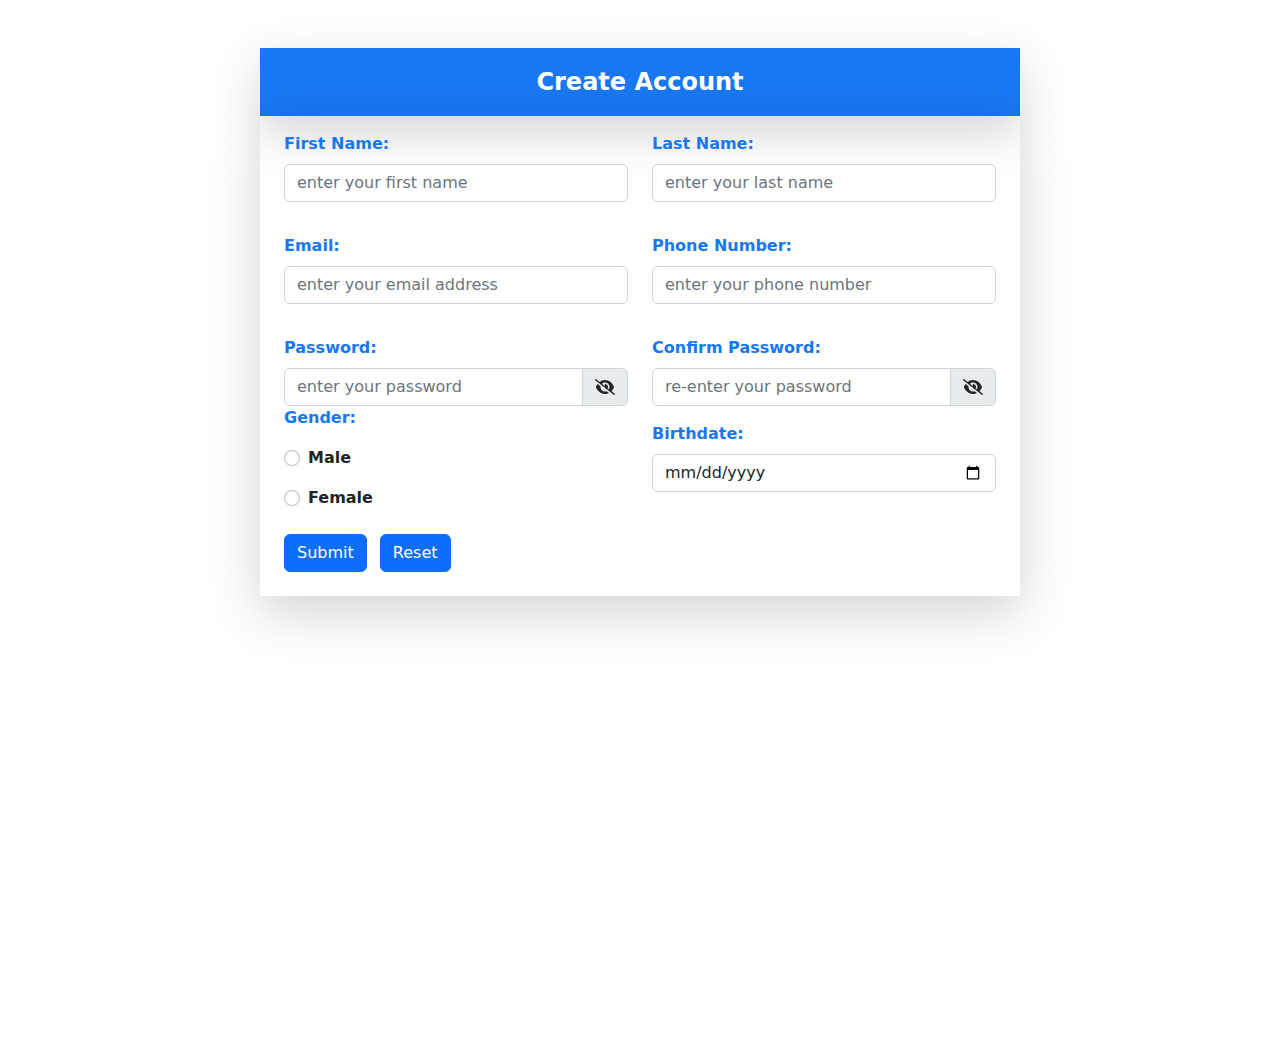
<file: index.html>
<!DOCTYPE html>
<html lang="en">
  <head>
    <meta charset="UTF-8" />
    <meta http-equiv="X-UA-Compatible" content="IE=edge" />
    <meta name="viewport" content="width=device-width, initial-scale=1.0" />
    <!--bootstrap css file-->
    <link rel="stylesheet" href="css/bootstrap.css" />
    <!--font awesome css file-->
    <link rel="stylesheet" href="css/all.min.css" />
    <!--css main file-->
    <link rel="stylesheet" href="css/main.css" />
    <title>validation</title>
  </head>
  <body>
    <!--start form body-->
    <section class="container">
      <main class="row justify-content-center mt-5">
        <div
          class="col-md-8 text-center upper_row py-3 fw-bold text-capitalize fs-4 shadow-lg"
        >
          create account
        </div>
      </main>
      <main class="row justify-content-center">
        <div class="col-md-8">
          <form action="home.html" onsubmit="return validation()">
            <div class="row justify-content-center">
              <!--form left column-->
              <main class="row shadow-lg">
                <div class="col">
                  <!--start first name-->
                  <label
                    for=""
                    class="mt-3 mb-2 text-capitalize fname_label"
                    id="fname_label"
                    >first name:</label
                  >

                  <input
                    type="text"
                    placeholder="enter your first name"
                    class="form-control mb-3 fname_input"
                    title="your first name should have alphabet characters."
                    onfocusin="my_on_key(fname_label,'typing...')"
                    onfocusout="my_up_key(fname_label,'First Name')"
                  />
                  <!--end first name-->
                  <!--start email-->
                  <label
                    for=""
                    class="mt-3 mb-2 text-capitalize email_label"
                    id="email_label"
                    >email:</label
                  >

                  <input
                    type="text"
                    placeholder="enter your email address"
                    class="form-control mb-3 email_input"
                    title="your email must contain @ and ."
                    onfocusin="my_on_key(email_label,'typing...')"
                    onfocusout="my_up_key(email_label,'Email')"
                  />
                  <!--end email-->
                  <!--start password-->
                  <label
                    for=""
                    class="mt-3 mb-2 text-capitalize pass_label"
                    id="pass_label"
                    >password:</label
                  >

                  <div class="input-group flex-nowrap">
                    <input
                      type="password"
                      class="form-control pass_input"
                      placeholder="enter your password"
                      aria-label="Username"
                      aria-describedby="addon-wrapping"
                      title="your password must contain numbers and alphabet letters together"
                      onfocusin="my_on_key(pass_label,'typing...')"
                      onfocusout="my_up_key(pass_label,'Password')"
                    />
                    <span
                      class="input-group-text pointer_cur1"
                      id="addon-wrapping"
                      ><i class="fa-solid fa-eye-slash"></i
                    ></span>
                  </div>
                  <!--end password-->
                  <!--start gender-->
                  <label for="" class="text-capitalize gender_label"
                    >gender:</label
                  >

                  <div class="form-check mt-3 mb-2">
                    <input
                      class="form-check-input male_check"
                      type="radio"
                      name="flexRadioDefault"
                      id="flexRadioDefault1"
                    />
                    <label
                      class="form-check-label text-capitalize label_1 fw-semibold"
                      for="flexRadioDefault1"
                    >
                      male
                    </label>
                  </div>
                  <div class="form-check mt-3 mb-4">
                    <input
                      class="form-check-input female_check"
                      type="radio"
                      name="flexRadioDefault"
                      id="flexRadioDefault2"
                    />
                    <label
                      class="form-check-label text-capitalize label_2 fw-semibold"
                      for="flexRadioDefault2"
                    >
                      female
                    </label>
                  </div>
                  <!--end gender-->
                </div>

                <!--form right column-->
                <div class="col">
                  <!--start last name-->
                  <label
                    for=""
                    class="mt-3 mb-2 text-capitalize lname_label"
                    id="lname_label"
                    >last name:</label
                  >

                  <input
                    type="text"
                    placeholder="enter your last name"
                    class="form-control mb-3 lname_input"
                    title="your last name should have alphabet characters"
                    onfocusin="my_on_key(lname_label,'typing...')"
                    onfocusout="my_up_key(lname_label,'Last Name')"
                  />
                  <!--end last name-->
                  <!--start phone number-->
                  <label
                    for=""
                    class="mt-3 mb-2 text-capitalize phone_label"
                    id="phone_label"
                    >phone number:</label
                  >

                  <input
                    type="text"
                    placeholder="enter your phone number"
                    class="form-control mb-3 phone_input"
                    title="your phone number should be 11 digit numer and start with 01 like 01xxxxxxxxx"
                    onfocusin="my_on_key(phone_label,'typing...')"
                    onfocusout="my_up_key(phone_label,'Phone Number')"
                  />
                  <!--end phone number-->
                  <!--start confirm password-->
                  <label
                    for=""
                    class="mt-3 mb-2 text-capitalize confirm_label"
                    id="confirm_label"
                    >confirm password:</label
                  >

                  <div class="input-group flex-nowrap">
                    <input
                      type="password"
                      class="form-control confirm_input"
                      placeholder="re-enter your password"
                      aria-label="Username1"
                      aria-describedby="addon-wrapping"
                      title="please confirm your password"
                      onfocusin="my_on_key(confirm_label,'typing...')"
                      onfocusout="my_up_key(confirm_label,'Confirm Password')"
                    />
                    <span
                      class="input-group-text pointer_cur2"
                      id="addon-wrapping"
                      ><i class="fa-solid fa-eye-slash"></i
                    ></span>
                  </div>
                  <!--end confirm password-->
                  <!--start birthdate-->
                  <label
                    for=""
                    class="mt-3 mb-2 text-capitalize birth_label"
                    id="birth_label"
                    >birthdate:</label
                  >

                  <input
                    type="date"
                    class="form-control mb-3 birth_input"
                    value="mm/dd/yyyy"
                    min="1975-01-01"
                    max="2018-01-01"
                  />
                  <!--end birthdate-->
                </div>
                <main class="row">
                  <div class="col">
                    <!--start submit button-->
                    <input
                      class="btn btn-primary me-2 mb-4"
                      type="submit"
                      value="Submit"
                    />
                    <!--end submit button-->
                    <!--start reset button-->
                    <input
                      class="btn btn-primary mb-4 reset_button"
                      type="reset"
                      value="Reset"
                    />
                    <!--end reset button-->
                  </div>
                </main>
              </main>
            </div>
          </form>
        </div>
      </main>
    </section>
    <!--end form body-->

    <!--bootstrap js files-->
    <script src="js/popper.js"></script>
    <script src="js/bootstrap.js"></script>
    <!--font awwesome js file-->
    <script src="js/all.min.js"></script>
    <!--js main file-->
    <script src="js/main.js"></script>
  </body>
</html>
</file>
<file: css/main.css>
body{
  min-height: 110vh;
}
.upper_row {
  background-color: #1877F2;
  color: white;
}
label:not(.label_1,.label_2){
  color: #1877F2;
  font-weight: 700;
}
.wrong{
  color: red !important;
}
.typing {
  color: rgb(66, 171, 66) !important;
}
.pointer_cur,.pointer_cur2 {
  cursor: pointer;
}
</file>
